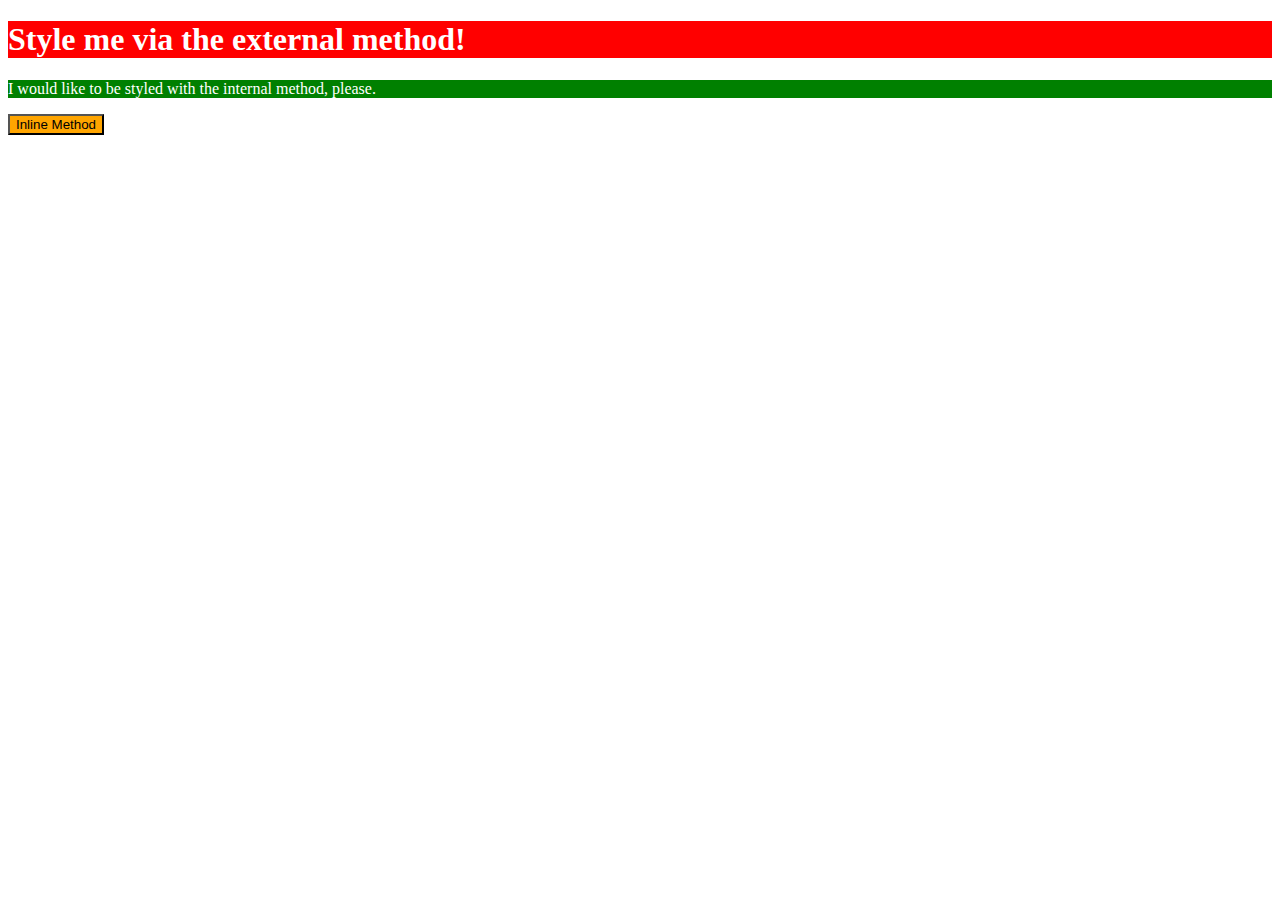
<file: foundations/01-css-methods/index.html>
<!DOCTYPE html>
<html lang="en">
  <head>
    
    <!-- Meta setup for heading -->

    <meta charset="UTF-8">
    <meta http-equiv="X-UA-Compatible" content="IE=edge">
    <meta name="viewport" content="width=device-width, initial-scale=1.0">

    <!-- STYLES FOR CSS -->

    <style>
      
      div {
        color: white;
        background: red;
      }

      p {
        color: white;
        background-color: green;
      }

      button {
        color: black;
        background-color: orange;
      }

    </style>


    <!-- Tittle-->
      <title> Methods for Adding CSS </title>

  </head>
  
  <body>
    
    <h1><div>Style me via the external method!</div></h1>

    <p>I would like to be styled with the internal method, please.</p>
    
    <button>Inline Method</button>

  </body>

</html>
</file>
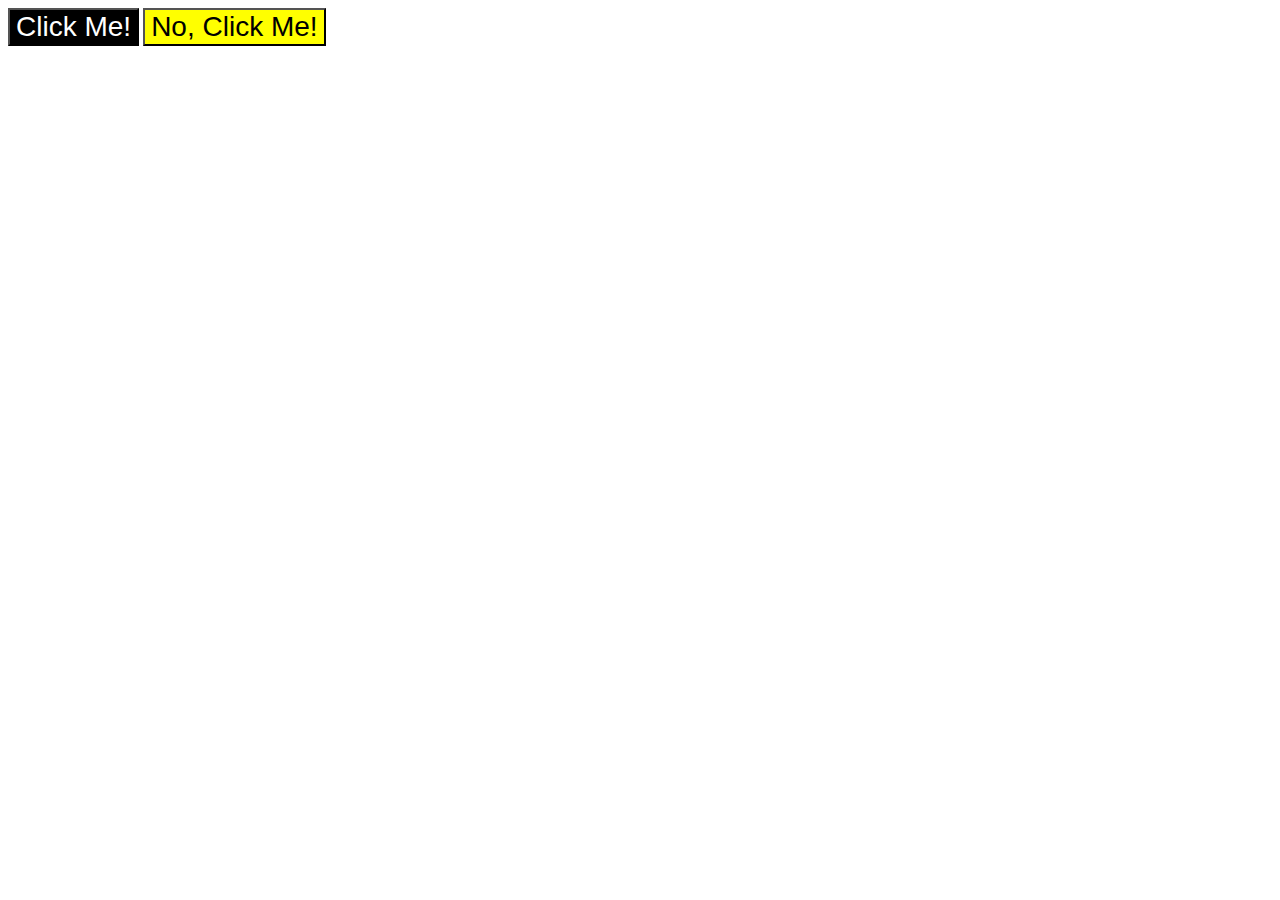
<file: foundations/03-grouping-selectors/index.html>
<!DOCTYPE html>
<html lang="en">
  <head>
    <meta charset="UTF-8">
    <meta http-equiv="X-UA-Compatible" content="IE=edge">
    <meta name="viewport" content="width=device-width, initial-scale=1.0">
    <title>Grouping Selectors</title>
    <link rel="stylesheet" href="style.css">
  </head>

  <body>

    <button class="fst">Click Me!</button>

    <button class="sec">No, Click Me!</button>

  </body>

  </html>
</file>
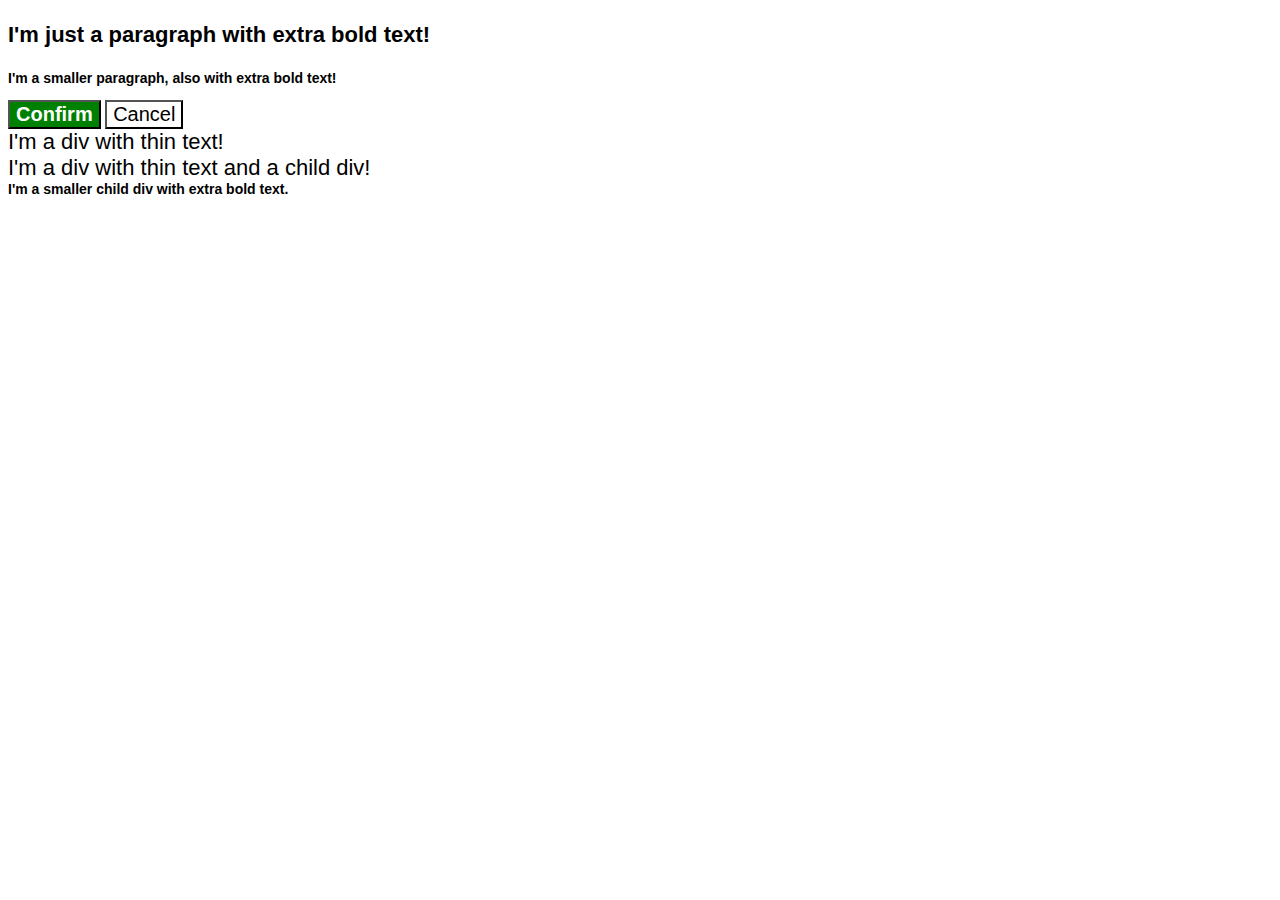
<file: foundations/06-cascade-fix/index.html>
<!DOCTYPE html>
<html lang="en">
  <head>
    <meta charset="UTF-8">
    <meta http-equiv="X-UA-Compatible" content="IE=edge">
    <meta name="viewport" content="width=device-width, initial-scale=1.0">
    <title>Fix the Cascade</title>
    <link rel="stylesheet" href="style.css">
  </head>

  <body>
    
    <p class="para">I'm just a paragraph with extra bold text!</p>
    <p class="para small-para">I'm a smaller paragraph, also with extra bold text!</p>

    <button id="confirm-button" class="button confirm">Confirm</button>
    <button id="cancel-button" class="button cancel">Cancel</button>

    <div class="text">I'm a div with thin text!</div>
    <div class="text">I'm a div with thin text and a child div!
      <div class="text child">I'm a smaller child div with extra bold text.</div>
    </div>
  </body>
</html>
</file>
<file: foundations/03-grouping-selectors/style.css>
button {
     font-size: 28px;
     font-family: Helvetica, 'Times New Roman', sans-serif;
}

.fst {
     background-color: black;
     color: white;
}

.sec {
     background-color: yellow;
     color: black;
}
</file>
<file: foundations/06-cascade-fix/style.css>
body{
  font-family:Arial, Helvetica, sans-serif
}

.para,
.small-para {
  color: hsl(0, 0%, 0%);
  font-weight: 800;
}

.para {
  font-size: 22px;
}

.button {
  background-color: rgb(255, 255, 255);
  color: rgb(0, 0, 0);
  font-size: 20px;
}

div.text {
  color: rgb(0, 0, 0);
  font-weight: 100;
  font-size: 22px;
}

/* SOLUTION */

/* 
  For the following rule, we removed it from its original position in the file:

  .small-para {
    font-size: 14px;
    font-weight: 800;
  } 

  Then we placed it after the .para selector, taking advantage of the rule order since both selectors have the same specificity. 
  
  Another solution would be keeping it in its original place and just chaining selectors, giving this rule a higher specificity:

  p.small-para {
    font-size: 14px;
    font-weight: 800;
  }
*/

.small-para {
  font-size: 14px;
  font-weight: 800;
}

/* 
  For the following rule we removed the original .confirm selector:

  .confirm {
    background: green;
    color: white;
    font-weight: bold;
  } 

  Then we used an ID selector instead, since it has a higher specificity than the .button selector.

  Other solutions would be to simply move the .confirm rule below the .button rule, or to use the .button.confirm selector without moving it:

  .button.confirm {
    background: green;
    color: white;
    font-weight: bold;
  }
*/

#confirm-button {
  background: green;
  color: white;
  font-weight: bold;
}

/*
  For the following rule we first removed it from its original position in the file: 

  .child {
    color: rgb(0, 0, 0);
    font-weight: 800;
    font-size: 14px;
  }

  Then we added another selector to create a descendant combinator. If we only created a descendant combinator, the specificity would be tied with the
  div.text selector and it would come down to rule order, and if we only moved it the div.text selector would still have a higher specificity.
  
  Another solution would be to keep the rule where it was and just replace the div selector with the .text selector:

  .text .child {
    color: rgb(0, 0, 0);
    font-weight: 800;
    font-size: 14px;
  }
*/

div .child {
  color: rgb(0, 0, 0);
  font-weight: 800;
  font-size: 14px;
}
</file>
